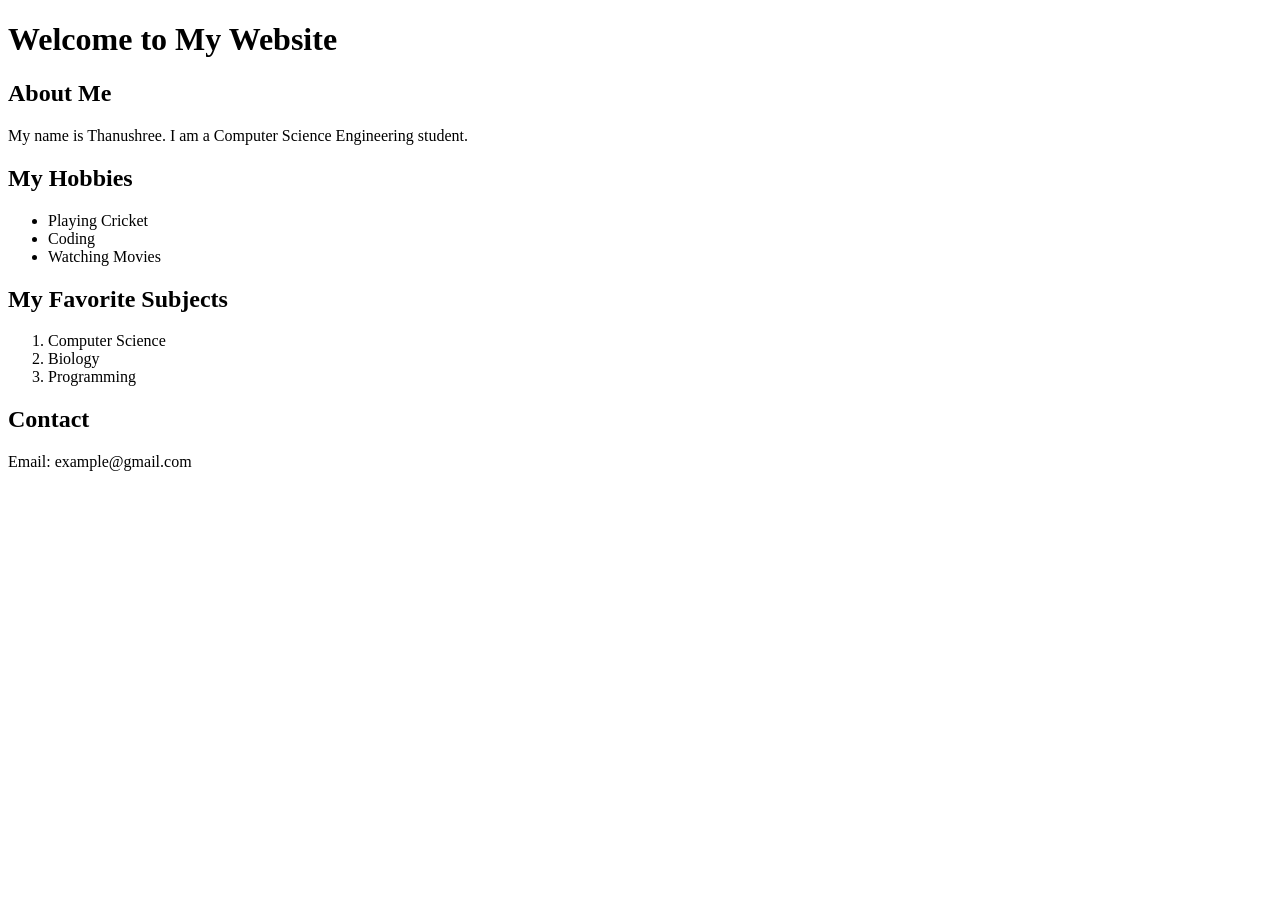
<file: website.html>
<!DOCTYPE html>
<html>
<head>
    <title>My First Web Page</title>
</head>

<body>

    <h1>Welcome to My Website</h1>

    <h2>About Me</h2>
    <p>My name is Thanushree. I am a Computer Science Engineering student.</p>

    <h2>My Hobbies</h2>
    <ul>
        <li>Playing Cricket</li>
        <li>Coding</li>
        <li>Watching Movies</li>
    </ul>

    <h2>My Favorite Subjects</h2>
    <ol>
        <li>Computer Science</li>
        <li>Biology</li>
        <li>Programming</li>
    </ol>

    <h2>Contact</h2>
    <p>Email: example@gmail.com</p>

</body>
</html>
</file>
